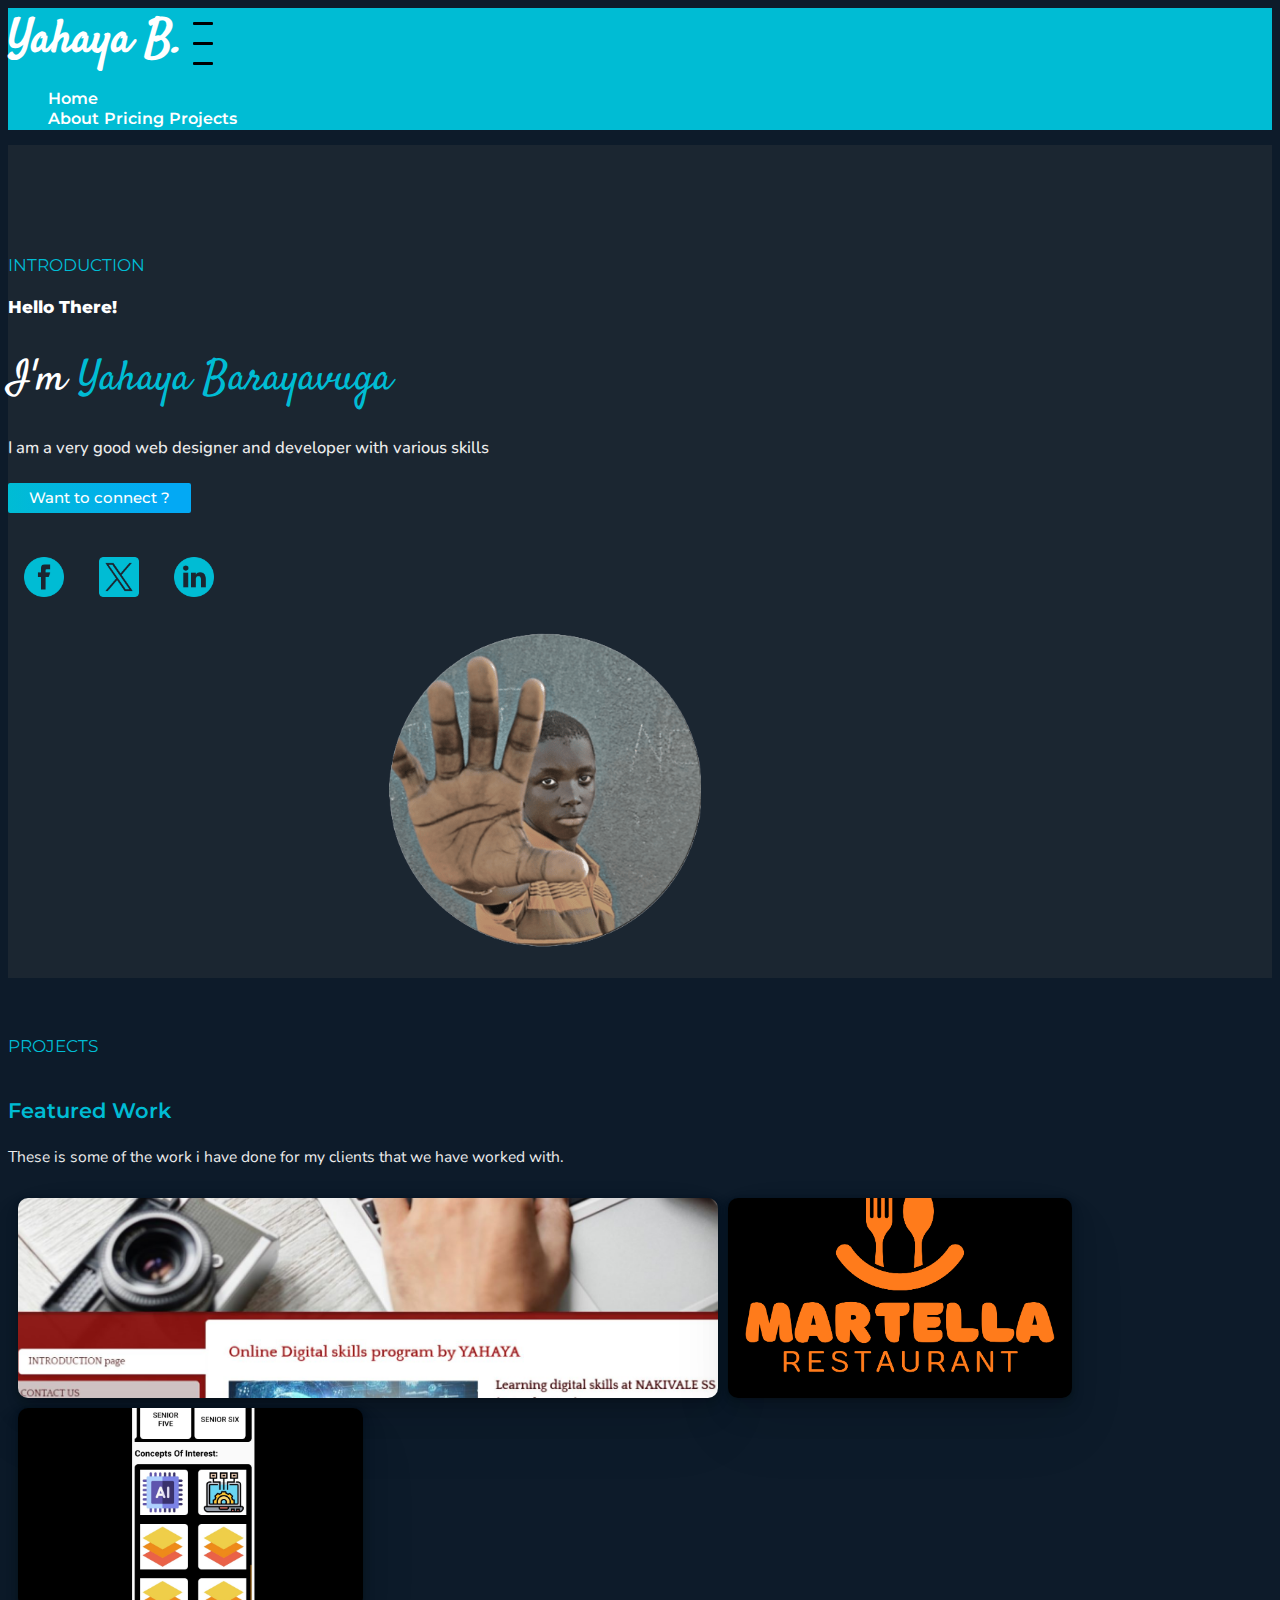
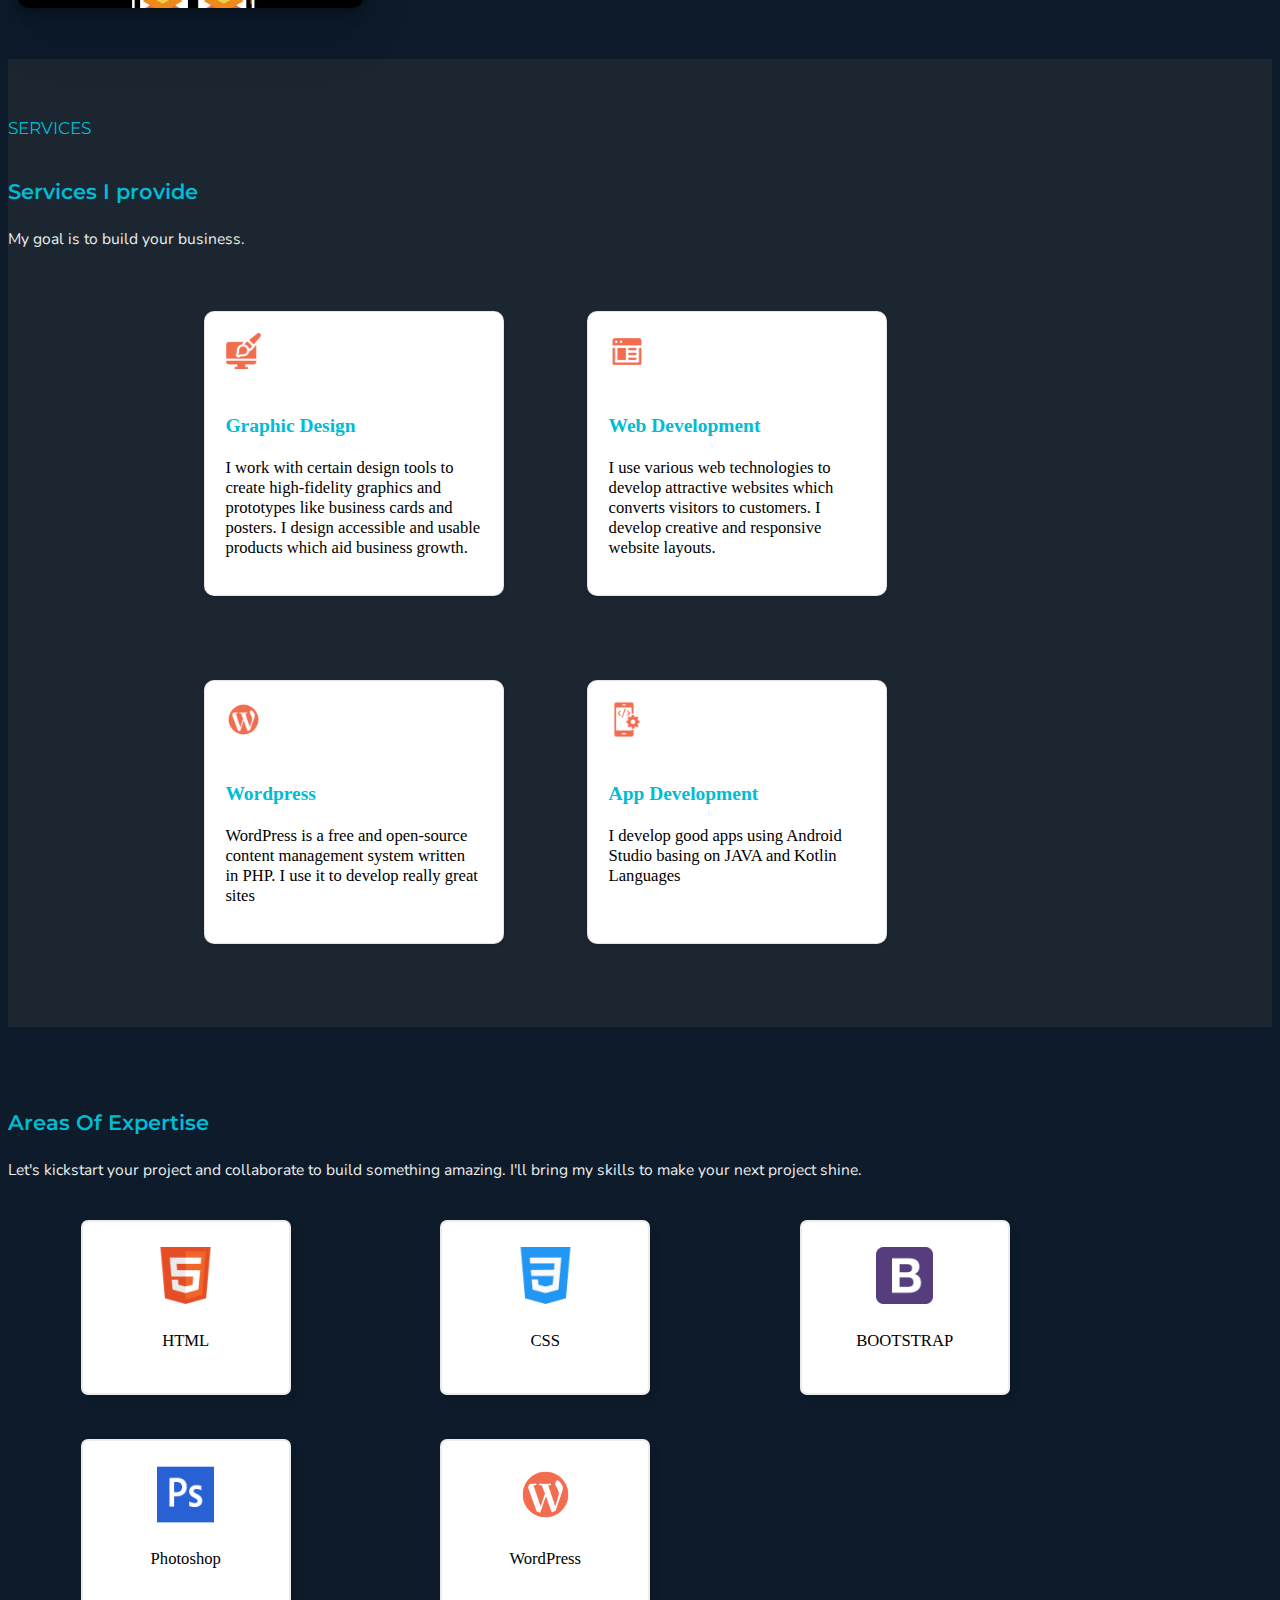
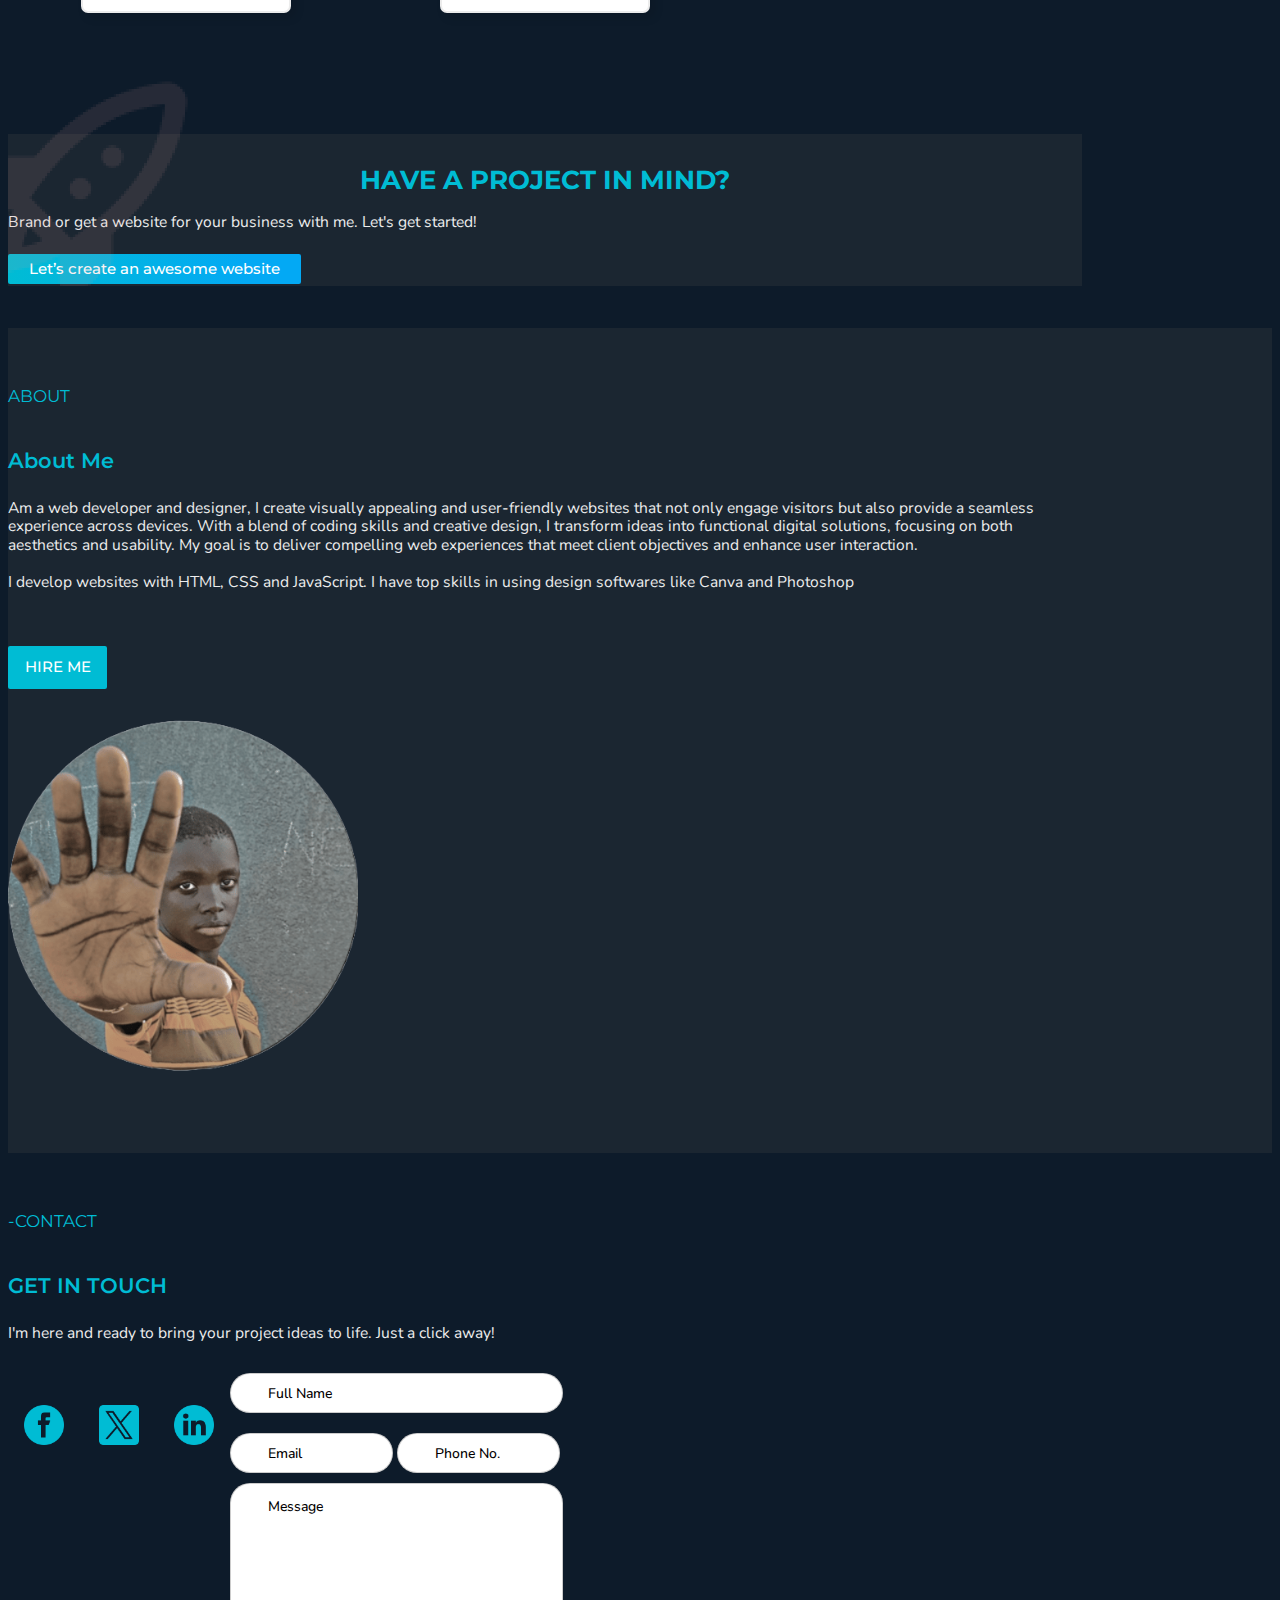
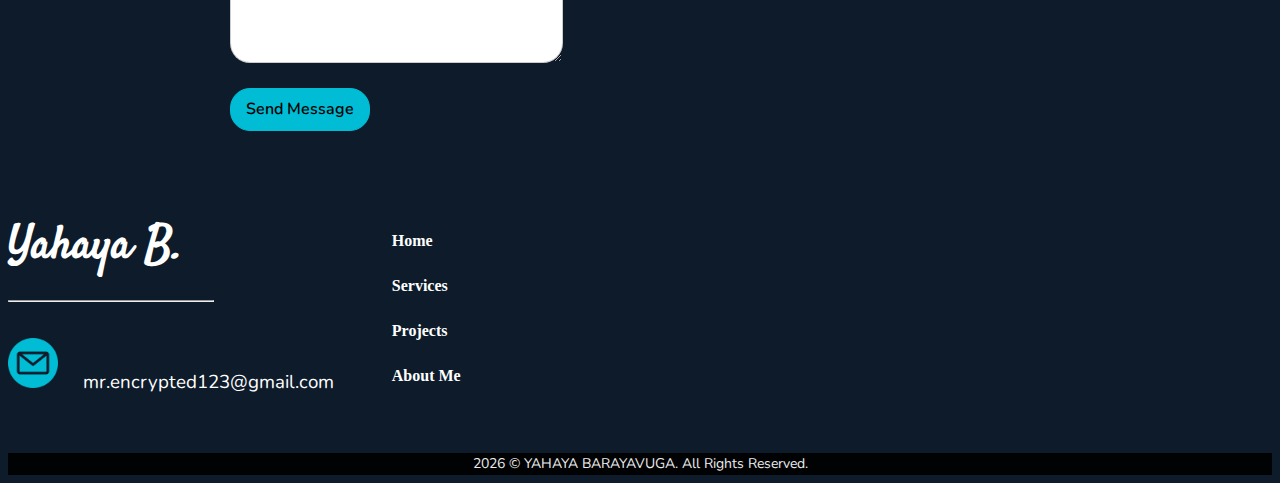
<file: index.html>
<!DOCTYPE html>
<html lang="en">

<head>
  <meta charset="UTF-8">
  <meta http-equiv="X-UA-Compatible" content="IE=edge">
  <meta name="viewport" content="width=device-width, initial-scale=1.0">
  <link rel="apple-touch-icon" sizes="180x180" href="./Favicon/apple-touch-icon.png">
  <link rel="icon" type="image/png" sizes="32x32" href="./Favicon/favicon-32x32.png">
  <link rel="icon" type="image/png" sizes="16x16" href="./Favicon/favicon-16x16.png">
  <link rel="manifest" href="./Favicon/site.webmanifest">
  <!-- bootstrap css -->
  <link href="https://cdn.jsdelivr.net/npm/bootstrap@5.0.2/dist/css/bootstrap.min.css" rel="stylesheet"
    integrity="sha384-EVSTQN3/azprG1Anm3QDgpJLIm9Nao0Yz1ztcQTwFspd3yD65VohhpuuCOmLASjC" crossorigin="anonymous">

  <!-- fonts -->
  <link rel="preconnect" href="https://fonts.googleapis.com">
  <link rel="preconnect" href="https://fonts.gstatic.com" crossorigin>
  <link href="https://fonts.googleapis.com/css2?family=Montserrat&family=Nunito&family=Satisfy&display=swap"
    rel="stylesheet">
  <!-- my css -->
  <link rel="stylesheet" href="css/style.css">
  <!-- title -->
  <title>Yahaya B. | Portfolio</title>
</head>

<body>
  <!-- navbar -->
  <main-header>
    <nav class="navbar navbar-expand-md navbar-light bg-light">
      <div class="container-fluid">
        <a class="navbar-brand" href="index.html">Yahaya B.</a>
        <button class="navbar-toggler collapsed d-flex d-lg-none flex-column justify-content-around" type="button" data-bs-toggle="collapse" data-bs-target="#navbarSupportedContent" aria-controls="navbarSupportedContent" aria-expanded="false" aria-label="Toggle navigation">
          <span class="toggler-icon top-bar"></span>
          <span class="toggler-icon middle-bar"></span>
          <span class="toggler-icon bottom-bar"></span>
        </button>
        <div class="collapse navbar-collapse text-center" id="navbarSupportedContent">
          <ul class="navbar-nav m-auto mb-2 mb-lg-0">
            <li class="nav-item">
              <a class="nav-link active p-4" aria-current="page" href="index.html">Home</a>
            </li>
            <a class="nav-link p-4" aria-current="page" href="about.html">About</a>
            </li>
            <a class="nav-link p-4" aria-current="page" href="pricing.html">Pricing</a>
          </li>
          <a class="nav-link p-4" aria-current="page" href="projects.html">Projects</a>
            </li>             
          </ul>
        
        </div>
      </div>
      </nav>
  </main-header>

  <!-- hero section -->
  <div class="first-section">
    <div class="container-fluid">

      <div class="row justify-content-center">

        <div class="col-md-6">
          <div class="intro">
            <p class="title">INTRODUCTION</p>
            <p class="hi">Hello There!</p>
            <h1 class="my-name">I'm <span>Yahaya Barayavuga</span></h1>
            <p class="slogun">I am a very good web designer and developer with various skills</p>

            <a href="#connectMe" class="homeBtn">Want to connect ?</a>
            <div class="social-media">
              <a href="https://www.facebook.com/inflictor57"><img src="./img/facebook.png" alt="facebook"></a>
              <a href="https://x.com/backupyahye123?t=bIdCjft36TmvMvSPpYo2bA&s=09"> <img src="img/twt2.png" alt="twitter"></a>              
              <a href="https://www.linkedin.com/in/backup-account-1a52b7311?utm_source=share&utm_campaign=share_via&utm_content=profile&utm_medium=android_app
              "><img src="./img/linkedin.png" alt="linkedin"></a>

            </div>
          </div>

        </div>
        <div class="col-md-6 pb-0 img">
          <img src="img/yahaya.png" alt="" srcset="">
        </div>
      </div>

    </div>
  </div>
  <!-- projects -->

  <div class="section">
    <div class="container-fluid">
      <p class="title">PROJECTS</p>
      <div class="poject-section">
        <h2>Featured Work</h2>
        <p class="para">These is some of the work i have done for my clients that we have worked with.</p>
      </div>
      <div class="project-grid">
        <div class="item1">
          <div class="layer">
            
            <a href="https://digitalskillsprogram.simdif.com" target="_blank">Visit</a>
          </div>
        </div>
        <div class="item2">
          <div class="layer">
            
            <a href="https://www.facebook.com/inflictor57" target="_blank">Checkout</a>
          </div>

        </div>
        <div class="item3">
          <div class="layer">
            
            <a href="https://www.mediafire.com/file/9velywries39gki/xlearn.apk/file" target="_blank">Checkout</a>
          </div>

       

        
        </div>
      </div>
    </div>
  </div>

  <!-- services -->

  <div class="section bg">
    <div class="container-fluid">
      <p class="title">SERVICES</p>
      <div class="poject-section">
        <h2>Services I provide</h2>
        <p class="para">My goal is to build your business.</p>
      </div>
      <div class="services">

        <div class="service-section">
          <div class="service">
            <img src="./img/uiux.png" alt="ui/ux design">
            <h3>Graphic Design</h3>
            <p>I work with certain design tools to create high-fidelity graphics and prototypes like business cards and posters. I design accessible and
              usable products which aid business growth.</p>
          </div>

        </div>
        <div class="service-section">
          <div class="service">
            <img src="./img/Web Design.png" alt="ui/ux design">
            <h3>Web Development</h3>
            <p>I use various web technologies to develop attractive websites which converts visitors to customers. I
              develop creative and responsive website layouts.</p>
          </div>

        </div>
        <div class="service-section">
          <div class="service">
            <img src="./img/WordPress.png" alt="ui/ux design">
            <h3>Wordpress</h3>
            <p>WordPress is a free and open-source content management system written in PHP. I use it to develop really great sites
            <p>
          </div>
        </div>
        <div class="service-section">
          <div class="service">
            <img src="./img/Google.png" alt="ui/ux design">
            <h3>App Development</h3>
            <p>I develop good apps using Android Studio basing on JAVA and Kotlin Languages 
            <p>
          </div>
        </div>

      </div>
    </div>
  </div>
  <!-- skills -->

  <div class="section">
    <div class="container-fluid">
      
      <div class="skill-section">
        <h2>Areas Of Expertise</h2>
        <p class="para">Let's kickstart your project and collaborate to build something amazing. I'll bring my skills to make your next project shine.</p>
      </div>
      <div class="skills">
        <div class="skill border0">
          <div class="items">
            <img src="./img/html.png" alt="">
            <p>HTML</p>
          </div>
        </div>
        <div class="skill border0">
          <div class="items">
            <img src="./img/css.png" alt="">
            <p>CSS</p>
          </div>
        </div>
      
       
        <div class="skill border0">
          <div class="items">
            <img src="./img/Bootstrap 1.png" alt="">
            <p>BOOTSTRAP</p>
          </div>
        </div>
        
        
       
        <div class="skill border2 border0">
          <div class="items">
            <img src="./img/photoshop.png" alt="">
            <p>Photoshop</p>
          </div>
        </div>
       
        <div class="skill">
          <div class="items">
            <img src="./img/WordPress.png" alt="">
            <p>WordPress</p>
          </div>

          
        </div>
      </div>
    </div>
  </div>
  <!-- connect me -->
  <div class="section">
    <div class="container-fluid bg rounded text-center pb-5 pos-relative">
      <img src="./img/Rocket1.png" alt="">
      <h1 class="custom-h1">HAVE A PROJECT IN MIND?</h1>
      <p class="para p-4">Brand or get a website for your business with me. Let's get started!</p>
      


      <a href="https://wa.me/256740743559" class="homeBtn">Let’s create an awesome website</a>


    </div>
  </div>
  <!-- about me -->
  <div class="section bg">
    <div class="container-fluid">
      <p class="title">ABOUT</p>
      <div class="About-section">
        <h2>About Me</h2>
        <div class="row img-sec">
          <div class="col-md-6">
            <p class="para">
              Am a web developer and designer, I create visually appealing and user-friendly websites that not only engage visitors but also provide a seamless experience across devices. With a blend of coding skills and creative design, I transform ideas into functional digital solutions, focusing on both aesthetics and usability. My goal is to deliver compelling web experiences that meet client objectives and enhance user interaction.
              <br> <br>
              I develop websites with HTML, CSS and JavaScript. I have top skills in using design softwares like Canva and Photoshop
              <br> <br>
              

            </p>
            <br>
            <a href="mailto:mr.encrypted123@gmail.com" class="homeBtn">HIRE ME</a>
          </div>
          <div class="col-md-6 img-sec text-center">
            <img src="./img/yahaya.png" class="img-fluid"
              alt="Girl is working on laptop at a remote job.png">
          </div>
        </div>
      </div>
    </div>
  </div>
  <!-- connect me -->
  <div id="connectMe" class="section">
    <div class="container-fluid">
      <p class="title">-CONTACT</p>
      <div class="contact-section">
        <h2>GET IN TOUCH</h2>
        <p class="para">I'm here and ready to bring your project ideas to life. Just a click away!</p>
        <div class="row img-sec justify-content-center">
          <div class="col-md-6">

            
            <div class="social-media">
              <a href="https://www.facebook.com/inflictor57"><img src="./img/facebook.png" alt="facebook"></a>
              <a href="https://x.com/backupyahye123?t=bIdCjft36TmvMvSPpYo2bA&s=09"> <img src="img/twt2.png" alt="twitter"></a>              
              <a href="https://www.linkedin.com/in/backup-account-1a52b7311?utm_source=share&utm_campaign=share_via&utm_content=profile&utm_medium=android_app
              "><img src="./img/linkedin.png" alt="linkedin"></a>

            </div>

          </div>
          <div class="col-md-6">
            <div class="form">
              <form class="formSubmit" action="mailto:mr.encrypted123@gmail.com" method="POST">
                <input type="text" placeholder="Full Name"><br>
                <input type="email" placeholder="Email">
                <input type="number" placeholder="Phone No."><br>
                <textarea name="message" id="msg" placeholder="Message" cols="30" rows="10"></textarea><br>
                <button class="button" type="submit">Send Message</button>
              </form>
            </div>
          </div>
        </div>
      </div>
    </div>
  </div>

  <!-- footer -->
  <main-footer></main-footer>
  <div class="footer-bottom"><span id="year"></span> © YAHAYA BARAYAVUGA. All Rights Reserved.</div>


  <button class="back-to-top" type="button"></button>

<!--form script-->
<script src="./js/form.js"></script>

  <!-- jquery -->
  <script src="https://ajax.googleapis.com/ajax/libs/jquery/3.6.0/jquery.min.js"></script>
  <!-- bootstrap js -->
  <script src="https://cdn.jsdelivr.net/npm/bootstrap@5.0.2/dist/js/bootstrap.bundle.min.js"
    integrity="sha384-MrcW6ZMFYlzcLA8Nl+NtUVF0sA7MsXsP1UyJoMp4YLEuNSfAP+JcXn/tWtIaxVXM"
    crossorigin="anonymous"></script>
  <!--custom js  -->
  <script src="js/script.js"></script>
</body>

</html>
</file>
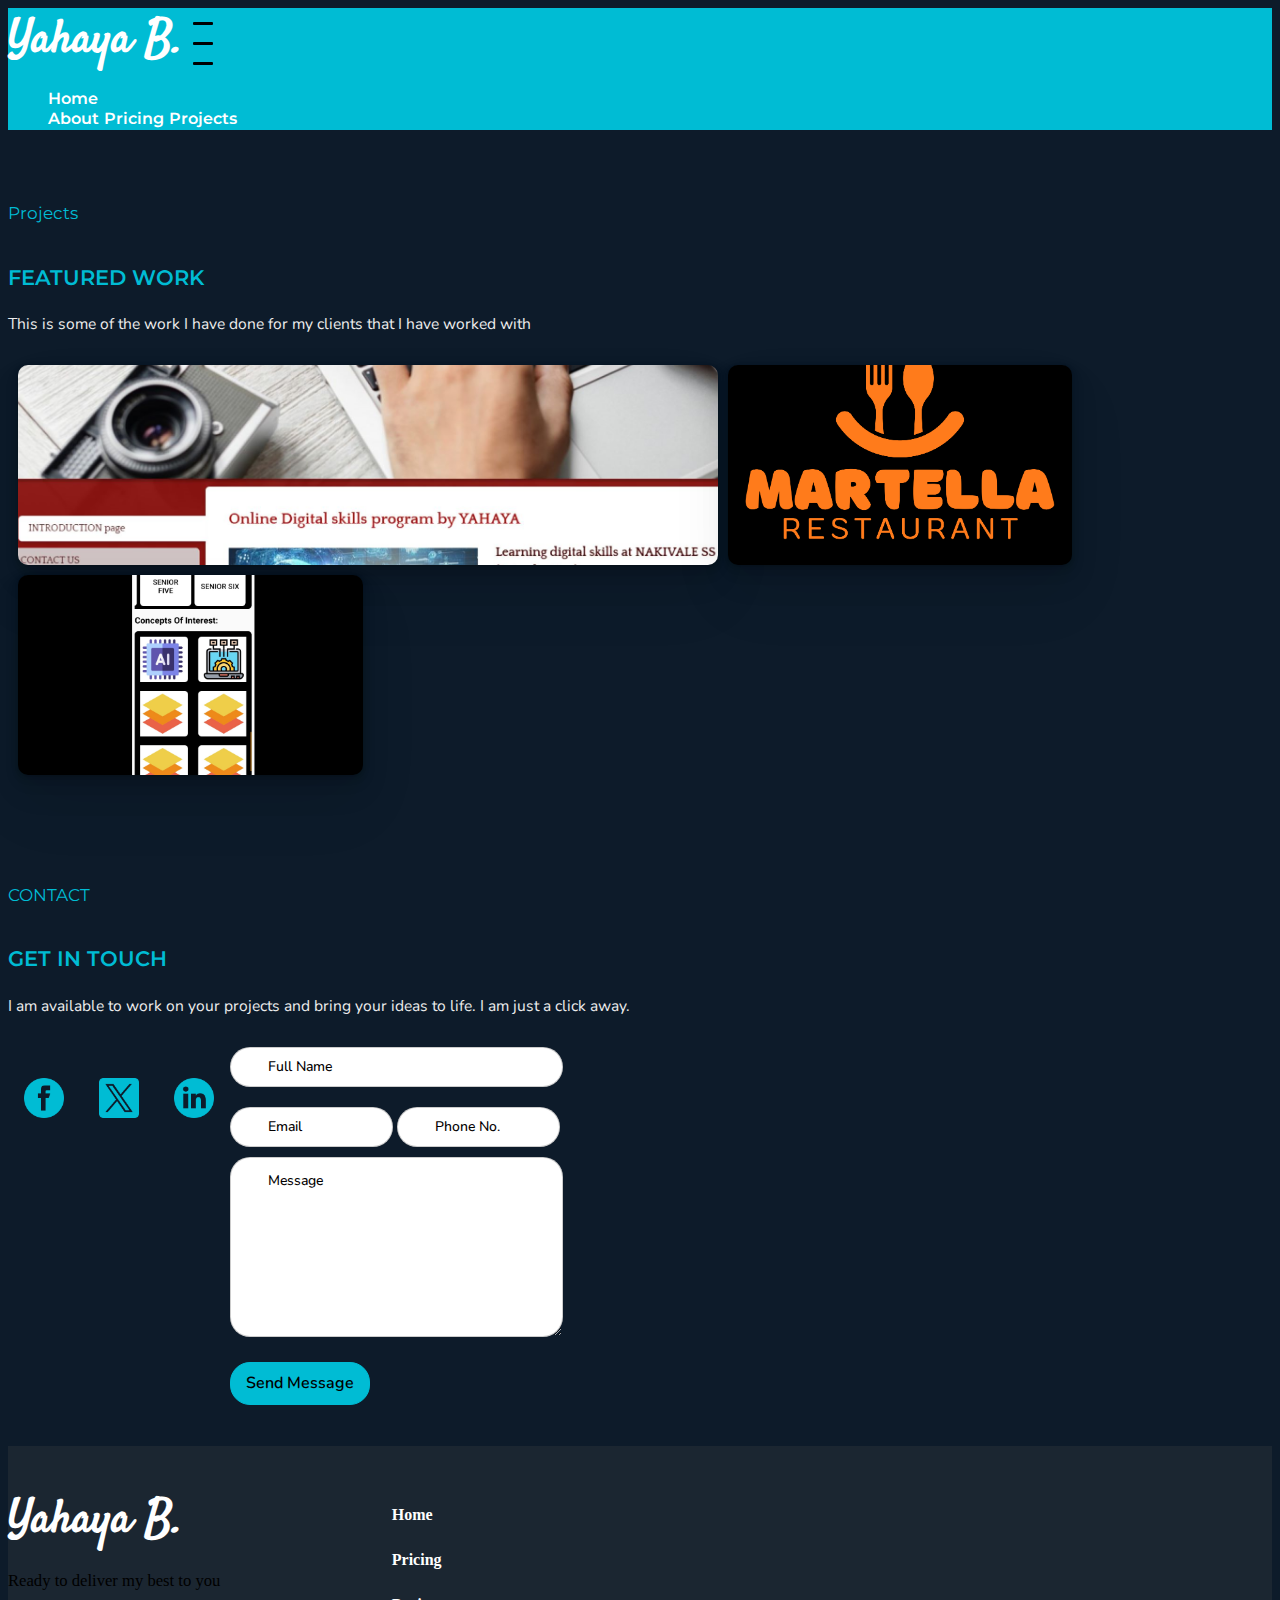
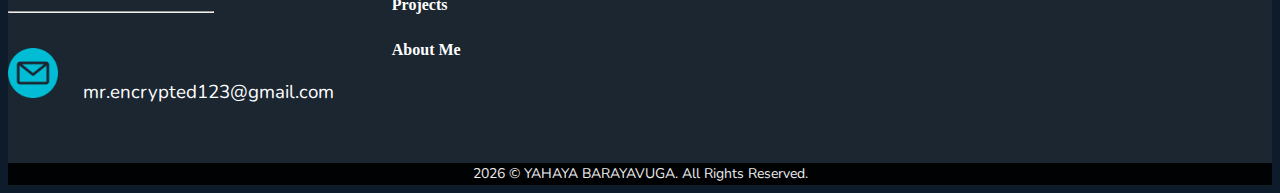
<file: projects.html>
<!DOCTYPE html>
<html lang="en">
<head>
    <meta charset="UTF-8">
    <meta http-equiv="X-UA-Compatible" content="IE=edge">
    <meta name="viewport" content="width=device-width, initial-scale=1.0">
    <link rel="apple-touch-icon" sizes="180x180" href="./Favicon/apple-touch-icon.png">
    <link rel="icon" type="image/png" sizes="32x32" href="./Favicon/favicon-32x32.png">
    <link rel="icon" type="image/png" sizes="16x16" href="./Favicon/favicon-16x16.png">
    <link rel="manifest" href="./Favicon/site.webmanifest">
    <!-- bootstrap css -->
    <link href="https://cdn.jsdelivr.net/npm/bootstrap@5.0.2/dist/css/bootstrap.min.css" rel="stylesheet" integrity="sha384-EVSTQN3/azprG1Anm3QDgpJLIm9Nao0Yz1ztcQTwFspd3yD65VohhpuuCOmLASjC" crossorigin="anonymous">
  
       <!-- fonts -->
       <link rel="preconnect" href="https://fonts.googleapis.com">
<link rel="preconnect" href="https://fonts.gstatic.com" crossorigin>
<link href="https://fonts.googleapis.com/css2?family=Montserrat&family=Nunito&family=Satisfy&display=swap" rel="stylesheet">
  <!-- my css -->
  <link rel="stylesheet" href="css/style.css"> 
<!-- title -->
    <title>Yahaya B. | Portfolio</title>
</head>
<body>
  <!-- navbar -->
  <main-header>
    <nav class="navbar navbar-expand-md navbar-light bg-light">
      <div class="container-fluid">
        <a class="navbar-brand" href="index.html">Yahaya B.</a>
        <button class="navbar-toggler collapsed d-flex d-lg-none flex-column justify-content-around" type="button" data-bs-toggle="collapse" data-bs-target="#navbarSupportedContent" aria-controls="navbarSupportedContent" aria-expanded="false" aria-label="Toggle navigation">
          <span class="toggler-icon top-bar"></span>
          <span class="toggler-icon middle-bar"></span>
          <span class="toggler-icon bottom-bar"></span>
        </button>
        <div class="collapse navbar-collapse text-center" id="navbarSupportedContent">
          <ul class="navbar-nav m-auto mb-2 mb-lg-0">
            <li class="nav-item">
              <a class="nav-link p-4" aria-current="page" href="index.html">Home</a>
            </li>
            <a class="nav-link p-4" aria-current="page" href="about.html">About</a>
            </li>
            <a class="nav-link p-4" aria-current="page" href="pricing.html">Pricing</a>
          </li>
          <a class="nav-link active p-4" aria-current="page" href="projects.html">Projects</a>
            </li>             
          </ul>
         
        </div>
      </div>
      </nav>
  </main-header>
    
      <!-- projects -->
      
      <div class="section">
       <div class="container-fluid">
        <p class="title">Projects</p>
        <div class="poject-section">
          <h2>FEATURED WORK</h2>
          <p class="para">This is some of the work I have done for my clients that I have worked with</p>
        </div>
        <div class="project-grid">
          <div class="item1">
            <div class="layer">
              
              <a href="https://digitalskillsprogram.simdif.com" target="_blank">Visit</a>
            </div>
          </div>
          <div class="item2">
            <div class="layer">
              
            <a href="https://www.facebook.com/inflictor57/" target="_blank">Checkout</a>
            </div>
            
          </div>
          <div class="item3">
            <div class="layer">
              
            <a href="https://www.mediafire.com/file/9velywries39gki/xlearn.apk/file" target="_blank">Checkout</a>
            </div>
          </div>
        </div>
       </div>
      </div>

       
        <!-- connect me -->
        <div class="section">
          <div class="container-fluid">
           <p class="title">CONTACT</p>
           <div class="contact-section">
             <h2>GET IN TOUCH</h2>
             <p class="para">I am available to work on your projects and bring your ideas to life.
              I am just a click away.</p>
             <div class="row img-sec justify-content-center">
              <div class="col-md-6">            
            
              <div class="contact">
                
              </div>
              <div class="social-media">
                <a href="https://www.facebook.com/inflictor57"><img src="./img/facebook.png" alt="facebook"></a>
              <a href="https://x.com/backupyahye123?t=bIdCjft36TmvMvSPpYo2bA&s=09"> <img src="img/twt2.png" alt="twitter"></a>              
              <a href="https://www.linkedin.com/in/backup-account-1a52b7311?utm_source=share&utm_campaign=share_via&utm_content=profile&utm_medium=android_app
              "><img src="./img/linkedin.png" alt="linkedin"></a>
  
              </div>

              </div>
              <div class="col-md-6">
                <div class="form">
                  <form action="emailto:mr.encrypted123@gmail.com">
                    <input type="text" placeholder="Full Name"><br>
                    <input type="email" placeholder="Email">
                    <input type="number" placeholder="Phone No."><br>
                    <textarea name="message" id="msg" placeholder="Message" cols="30" rows="10"></textarea><br>
                    <a href="mailto:mr.encrypted123@gmail.com"><button type="submit">Send Message</button></a>
                    
                  </form>
                </div>
              </div>
             </div>
           </div>
          </div>
        </div> 
        
    <!-- footer -->
    <footer>
      <div class="section">
        <div class="container-fluid">
          <div class="footer">
            <div class="sort-note">
              <a class="navbar-brand" href="index.html">Yahaya B.</a>
              <p>Ready to deliver my best to you</p>
              <hr style="margin: 20px 0; color: rgb(82, 82, 82); width: 60%;">
              <span class="contact"><a href="mailto:mr.encrypted123@gmail.com" class="email">
                <img src="./img/email.png" alt="email me"> &nbsp; &nbsp;
                mr.encrypted123@gmail.com</a></span>
            </div>
            <div class="quike-links text-center">
              <ul>
                <li>
                  <a href="index.html">Home</a>
                </li>
                <li>
                  <a href="pricing.html">Pricing</a>
                </li>
                <li>
                  <a href="projects.html">Projects</a>
                </li>
                <li><a href="about.html">About Me</a></li>
              </ul>
            </div>
            
          </div>
        </div>
      </div>
      </footer>
    <div class="footer-bottom"><span id="year"></span> © YAHAYA BARAYAVUGA. All Rights Reserved.</div>

    <button class="back-to-top" type="button"></button>


<!-- jquiry -->
    <script src="https://ajax.googleapis.com/ajax/libs/jquery/3.6.0/jquery.min.js"></script>
<!-- bootstrap js -->
<script src="https://cdn.jsdelivr.net/npm/bootstrap@5.0.2/dist/js/bootstrap.bundle.min.js" integrity="sha384-MrcW6ZMFYlzcLA8Nl+NtUVF0sA7MsXsP1UyJoMp4YLEuNSfAP+JcXn/tWtIaxVXM" crossorigin="anonymous"></script>
    <!--custom js  -->
    <script src="js/script.js"></script>
</body>
</html>
</file>
<file: css/style.css>
@import url('https://fonts.googleapis.com/css2?family=Inter:wght@500&display=swap');

/* utility */
* {
  box-sizing: border-box;
}
:root {
  font-size: 65%;
}
body {
  font-size: 1.6rem;
  background-color: #0d1b2a; 
}

.container-fluid {
  max-width: 85%;
}
.bg {
  background-color: #1b2631; 
}
.section {
  padding: 4rem 0;
}
h1.custom-h1 {
  font-size: 2.5rem;
  line-height: 3rem;
  font-weight: 700;
  text-align: center;
  font-family: 'Montserrat';
  font-style: normal;
  padding-top: 3rem;
  color: #00bcd4; 
}
h2 {
  font-family: 'Montserrat';
  font-weight: 600;
  font-size: 2rem;
  line-height: 4rem;
  padding-top: 1.5rem;
  color: #00bcd4; 
}
h3 {
  margin-bottom: 2rem;
  color: #00bcd4; 
}
p.para {
  font-family: 'Nunito';
  font-style: normal;
  font-weight: 400;
  font-size: 1.5rem;
  line-height: 1.8rem;
  margin: 0 auto 2rem;
  color: #ececec; 
}

/* navbar */
.navbar {
  background-color: #00bcd4 !important;
  margin: 0 auto;
}
.navbar-brand {
  font-family: 'Satisfy', cursive;
  font-size: 4.4rem;
  color: white;
 
}
.navbar-collapse {
  font-family: 'Montserrat', sans-serif;
  font-size: 1.4rem;
  font-weight: 900;
  line-height: 2rem;
  color: transparent; 
}


/* custom nav-bar toggler */
.navbar-toggler {
  width: 20px;
  height: 20px;
  position: relative;
  transition: .5s ease-in-out;
  background-color: rgba(250, 250, 250, 0); 
}
.navbar-toggler,
.navbar-toggler:focus,
.navbar-toggler:active,
.navbar-toggler-icon:focus {
  outline: none;
  box-shadow: none;
  border: 0;
}
.toggler-icon {
  display: block;
  position: absolute;
  height: 0.3rem;
  width: 100%;
  background: #000000; 
  border-radius: 0.1rem;
  transition: .25s ease-in-out;
}
.middle-bar {
  margin-top: 0;
}
.navbar-toggler .top-bar {
  margin-top: 0;
  transform: rotate(135deg);
}
.navbar-toggler .middle-bar {
  opacity: 0;
}
.navbar-toggler .bottom-bar {
  margin: 0;
  transform: rotate(-135deg);
}
.navbar-toggler.collapsed .top-bar {
  margin-top: -20px;
  transform: rotate(0deg);
}
.navbar-toggler.collapsed .middle-bar {
  opacity: 1;
}
.navbar-toggler.collapsed .bottom-bar {
  margin-top: 20px;
  transform: rotate(0deg);
}

a.my-cv {
  text-decoration: none;
  font-family: 'Montserrat', sans-serif;
  color: #00bcd4; 
  font-size: 1.4rem;
  padding: 1.2rem 1.6rem;
  border: .1rem solid #00bcd4; 
  border-radius: .5rem;
  background-color: #1b2631; 
}

a.my-cv:hover {
  background: linear-gradient(90deg, rgba(0, 188, 212, 1) 0%, rgba(30, 144, 255, 1) 81%); 
  color: white;
  font-weight: 600;
  border: .1rem solid white; 
  transition: all 1s ease-in-out; 
}

/* first-section */
.first-section {
  background-color: #1b2631; 
  padding-top: 9rem;
}
.title {
  color: #00bcd4; 
  font-size: 1.6rem;
  font-weight: 400;
  font-family: 'Montserrat';
  line-height: 2rem;
}
.intro .hi {
  font-family: 'Montserrat';
  font-style: normal;
  font-weight: 800;
  font-size: 1.6rem;
  line-height: 3rem;
  color: #ffffff; 
}
.intro .my-name {
  font-family: 'Satisfy';
  font-style: normal;
  font-weight: 400;
  font-size: 4rem;
  line-height: 5.5rem;
  color: #ffffff; 
}
.intro .slogun {
  font-family: 'Nunito';
  font-style: normal;
  font-weight: 500;
  font-size: 1.6rem;
  line-height: 150%;
  margin: 0 auto 2rem;
  color: #ececec; 
}
.intro .my-name span {
  color: #00bcd4; 
}
.first-section img {
  max-width: 30rem;
}
.img {
  display: flex;
  justify-content: center;
}

/* home page button */
.homeBtn {
  text-decoration: none;
  font-family: 'Montserrat';
  line-height: 3.2rem;
  font-weight: 500;
  font-size: 1.4rem;
  color: white; 
  background: linear-gradient(90deg, #00bcd4 0%, #03a9f4 81%); 
  border-radius: .2rem;
  padding: .6rem 2rem;
  cursor: pointer;
}
.homeBtn:hover {
  color: white; 
  font-weight: 500;
  animation: animatedGradient .5s .2s ease 1 both;
  transition: all 1s ease-in;
}

@keyframes animatedGradient {
  0% { background: linear-gradient(90deg, #00bcd4 0%, #00bcd4 81%); }
  25% { background: linear-gradient(90deg, #007075 0%, #00bcd4 81%); }
  50% { background: linear-gradient(90deg, #005a55 0%, #00bcd4 81%); }
  75% { background: linear-gradient(90deg, #004f4d 0%, #00bcd4 81%); }
  100% { background: linear-gradient(90deg, #00bcd4 0%, #03a9f4 81%); }
}

/* second section */
.second-section {
  background: #1b2631; 
}

/* project section */
.item1, .item2, .item3, .item4, .item5 {
  background-position: center; 
  background-size: cover;
  background-repeat: no-repeat;
  position: relative;
  box-shadow: rgba(0, 0, 0, 0.07) 0px 1px 2px, rgba(0, 0, 0, 0.07) 0px 2px 4px, rgba(0, 0, 0, 0.07) 0px 4px 8px, rgba(0, 0, 0, 0.07) 0px 8px 16px, rgba(0, 0, 0, 0.07) 0px 16px 32px, rgba(0, 0, 0, 0.07) 0px 32px 64px;
}
.item1 { grid-area: one; background-image: url(../img/project05.png); }
.item2 { grid-area: two; background-image: url(../img/martella_logo2.png); }
.item3 { grid-area: three; background-image: url(../img/xlearn.png); }

.project-grid {
  display: grid;
  grid-template-areas: 'one one two' 'three four five';
  gap: 10px;
  padding: 10px;
}

.project-grid > div {
  text-align: center;
  padding: 100px 0;
  font-size: 30px;
  border-radius: 10px;
}
.project-grid .layer {
  background-color: transparent; 
  opacity: 1;
  width: 100%;
  height: 100%;
  position: absolute;
  top: 0;
  left: 0;
  border-radius: 10px;
  display: flex;
  justify-content: center;
  align-items: center;
  gap: 15px;
}

/* Layer effects */
.layer a {
  border-radius: 10px;
  overflow: auto;
  padding: 6px 10px;
  color: #ffffff; 
  opacity: 0;
  transition: 0.7s;
  background-color: #00bcd4; 
  border: #00bcd4; 
}

.layer:hover a {
  opacity: 1;
}
.layer a:hover {
  background-color: #03a9f4; 
  border: #ffffff; 
}

/* services */
.service img {
  width: 3.5rem;
  padding-bottom: 2rem;
}

.services {
  display: flex;
  justify-content: center;
  flex-wrap: wrap;
}

.service-section {
  max-width: 300px;
  padding: 2rem;
  border-radius: 10px;
  background-color: #ffffff; 
  border: 1px solid rgba(0, 0, 0, 0.1); 
  margin: 4rem;
  transition: 500ms;
  box-shadow: rgba(0, 0, 0, 0.07) 0px 1px 2px, rgba(0, 0, 0, 0.07) 0px 2px 4px;
}

.service-section:hover {
  transform: scale(1.2);
  transition: transform 1s ease-in;
}

/* skills section */
.items {
  display: grid;
  margin: 2rem auto;
  border: 2px solid rgba(218, 218, 218, 0.5);
  transition: all .4s ease-in-out;
  border-radius: 7px;
  background-color: #ffffff; 
  box-shadow: 5px 5px 10px rgba(0, 0, 0, 0.1);
  padding: 25px;
  place-items: center;
  grid-gap: 10px;
  margin: 20px;
}

.items:hover {
  transform: scale(1.1);
}

.items img {
  width: 5.5rem;
}

.items p {
  font-weight: 400;
}

.skill {
  width: 250px;
}

.skills {
  display: grid;
  justify-items: center;
  grid-gap: 4px;
  text-align: center;
  align-items: center;
  justify-content: space-evenly;

}
@media (min-width: 1024px) {
  .skills {
    grid-template-columns: repeat(3, 1fr);
    grid-template-rows: repeat(2, 1fr);
  }
}

/* Tablet View: 3 columns */
@media (max-width: 1023px) and (min-width: 768px) {
  .skills {
    grid-template-columns: repeat(3, 1fr);
    grid-template-rows: repeat(3, 1fr);
  }
}

/* Mobile View: 2 columns */
@media (max-width: 767px) {
  .skills {
    grid-template-columns: repeat(2, 1fr);
    grid-template-rows: repeat(2, 1fr);
  }
}

/* ----------cta-------- */
.pos-relative {
  position: relative;
}

.pos-relative img {
  position: absolute;
  width: 200px;
  left: 0;
  bottom: 0;
  opacity: 0.5;
}

/* -----------ABOUT SECTION-------------- */
.img-sec img {
  width: 350px;
}

.About-section .homeBtn {
  text-decoration: none;
  font-family: 'Montserrat';
  line-height: 3.2rem;
  font-weight: 500;
  font-size: 1.4rem;
  color: white; 
  background: #00bcd4; 
  border-radius: .2rem;
  padding: 1.2rem 1.6rem;
  margin-right: 2rem;
  cursor: pointer;
}

.About-section .homeBtn:hover {
  background: linear-gradient(90deg, rgba(0, 188, 212, 1) 0%, rgba(30, 144, 255, 1) 81%) !important; /* Gradient */
  color: white; 
  font-weight: 500; 
}

/* --------------contact ------------------ */
.contact img {
  width: 50px;
}
.contact a {
  display: block;
  text-decoration: none;
  color: #ffffff; 
  font-family: 'Nunito';
  font-style: normal;
  font-weight: 400;
  font-size: 1.8rem;
  line-height: 150%;
  padding: 1.5rem 0;
}
.social-media {
  margin-top: 4rem;
}
.social-media img {
  width: 40px;
  transition: 300ms ease-in;
}
.social-media img:hover {
  transform: scale(1.2) rotate(-45deg);  
}
.social-media a {
  margin: auto 1.5rem;
}
.contact-section .row {
  display: flex;
}

/* form design */
input,
textarea,
button[type="submit"] {
  border-radius: 20px;
  background: #ffffff; 
  border: 1px solid rgba(0, 0, 0, 0.2); 
}

textarea {
  width: 90%;
  height: 180px;
  text-indent: 20px;
}

input[type="text"] {
  width: 90%;
  height: 40px;
  margin: 10px auto;
}
input {
  text-indent: 20px;
}
input[type="email"] {
  width: 44%;
  height: 40px;
  margin: 10px auto;
}
input[type="number"] {
  width: 44%;
  height: 40px;
  margin: 10px auto;
}
input[type="submit"] {
  width: 90%;
  height: 40px;
  margin: 20px auto;
}

::placeholder {
  padding-left: 15px;
  font-family: 'Nunito';
  font-style: normal;
  font-weight: 500;
  font-size: 14px;
  line-height: 41px;
  color: rgb(2, 0, 0); 
}
button[type="submit"] {
  background: #00bcd4; 
  border: 1px solid #00bcd4; 
  border-radius: 20px;
  font-family: 'Nunito';
  font-style: normal;
  font-weight: 600;
  font-size: 16px;
  line-height: 41px;
  color: #000000; 
  margin-top: 20px;
  padding: 0 15px;
}

button[type="submit"]:hover {
  background: linear-gradient(90deg, rgba(0, 188, 212, 1) 0%, rgba(30, 144, 255, 1) 81%) !important; 
  border: 1px solid #ffffff; 
  color: white; 
}

/* footer */
footer {
  background-color: #1b2631; 
}
.footer {
  display: flex;
  justify-content: flex-start;
  flex-wrap: wrap;
}
.footer .navbar-brand:hover {
  color: #00bcd4; 
}
.footer div {
  width: 32%;
}
.social-links img {
  width: 40px;
  transition: 300ms ease-in;
}
.social-links img:hover {
  transform: scale(1.2) rotate(-45deg);  
}
.social-links a img {
  margin-bottom: 20px;
}
ul {
  list-style: none;
}
.quike-links ul li {
  margin-bottom: 25px;
}
.quike-links a:hover {
  color: #ffffff; 
  text-decoration: underline;
}
a {
  text-decoration: none;
  color: #ffffff; 
  font-size: medium;
  font-weight: 600;
}

.footer-bottom {
  color: #ececec; 
  font-family: 'Nunito';
  font-style: normal;
  font-weight: 400;
  font-size: 14px;
  line-height: 22px;
  text-align: center;
  background-color: rgba(0, 0, 0, 0.9); 
}

.back-to-top {
  margin: 0 !important;
  padding: 0 !important;
  background: #ffffff; 
  height: 0px;
  width: 0px;
  overflow: hidden;
  border-radius: 50px;
  color: transparent;
  clear: both;
  visibility: hidden;
  position: fixed;
  cursor: pointer;
  display: block;
  border: none;
  right: 50px;
  bottom: 75px;
  font-size: 0px;
  outline: 0 !important;
  z-index: 99;
  transition: all .3s ease-in-out;
}

.back-to-top:hover,
.back-to-top:active,
.back-to-top:focus {
  outline: 0 !important;
}

.back-to-top::before,
.back-to-top::after {
  content: "";
  display: block;
  border-bottom: solid 10px #00bcd4; 
  border-left: solid 10px transparent;
  line-height: 0;
  border-right: solid 10px transparent;
  height: 0;
  margin: 18px auto 0;
  width: 0;
  border-radius: 20px;
  visibility: hidden;
}

.back-to-top_show::after,
.back-to-top_show::before {
  visibility: visible;
}

.back-to-top::after {
  border-bottom-color: #00bcd4; 
  position: relative;
  top: -24px;
}

.back-to-top_show {
  display: block;
  background: #ffffff; 
  color: #00bcd4; 
  font-size: 25px;
  right: 25px;
  bottom: 50px;
  height: 50px;
  width: 50px;
  visibility: visible;
  box-shadow: 0px 2px 4px 1px rgba(0, 0, 0, 0.25);
}

.back-to-top_show:active {
  box-shadow: 0px 4px 8px 2px rgba(0, 0, 0, 0.25);
}

.pricing-plans {
  display: flex;
  flex-wrap: wrap;
  justify-content: center;
}

.card {
  display: flex;
  flex-wrap: wrap;
  justify-content: center;
  width: 260px;
  max-width: 100%;
  border: 2px solid #ffffff; 
  border-radius: 7px; 
  padding: 23px;
  text-align: center;
  margin: 10px;
  display: inline-block;
  margin-bottom: 40px;
  background-color: #2b2b2b; 
}

.title1 {
  font-size: 25px;
  text-align: center;
  font-family: "Inter", cursive;
  color: #00bcd4; 
}

.pricing {
  font-size: 18px;
  margin: 10px;
  font-family: "Inter", cursive;
  color: white;
}

.line {
  width: 205px;
  align-items: center;
  border: 1px solid rgba(255, 255, 255, 0.5); 
  margin-top: 8px;
}

.item {
  font-size: 16px;
  margin: 20px 0;
  text-align: left;
  font-family: "Inter", cursive;
  color: #ffffff;
}

.button {
  margin-top: 9px;
  border: 1px solid #00bcd4; 
  background-color: #1b2631; 
  color: #00bcd4; 
  border-radius: 5px;
  padding: 8px 18px;
  cursor: pointer;
  font-family: "Inter", cursive;
}

/* break point at 768px */
@media screen and (max-width: 768px) {
  .card {
    align-items: center;
  }
}

@media screen and (min-width: 768px) {
  .border_bottom {
    border: none;
  }
}

@media screen and (max-width: 479px) {
  .skill {
    width: 160px;
  }
}

@media screen and (max-width: 360px) {
  .skill {
    width: 150px;
  }
}

@media screen and (max-width: 768px) {
  .border3, .border7, .border10 {
    border-left: none; 
  }

  .border2 {
    border-width: 0px 0px 1px 0px;
  }

  .container-fluid {
    max-width: 95%;
  }

  body {
    text-align: center;
  }

  .navbar-brand {
    font-size: 3.2rem;
  }

  .navbar-collapse {
    padding-bottom: 2rem;
  }

  .intro {
    padding: 1rem 0;
  }

  .row {
    display: flex;
    flex-flow: column-reverse;
  }

  .first-section img {
    max-width: 15rem;
  }

  .first-section {
    padding-top: 4rem;
  }

  .title {
    display: none;
  }

  /* project grid */
  .project-grid {
    display: grid;
    grid-template-areas: 'one' 'two' 'three' 'four' 'five';
    gap: 40px;
    margin: 1.2rem 2rem;
  }

  .project-grid .layer {
    position: relative;
  }

  .layer a {
    opacity: 1;
    background-color: #00bcd4; 
    border: #00bcd4; 
  }

  /* skills */
  .skill {
    width: 170px;
  }

  form {
    display: block;
  }

  /* footer */
  .footer div {
    width: 100%;
  }

  .social-links {
    display: flex;
    justify-content: center;   
  }

  .social-links a img {
    margin: auto 20px;
  }

  .footer-bottom {
    font-size: 11px;
  }
}

@media screen and (min-width: 768px) and (max-width: 992px) {
  span.toggler-icon {
    display: none;
  }

  .skill {
    width: 170px;
  }

  .border_bottom {
    border-width: 0px 0px 1px 0px;
    border-style: solid; 
  }

  .borderSL, .border3 {
    border-right-width: none;
  }

  .border3 {
    border-left: none; 
  }
}
</file>
